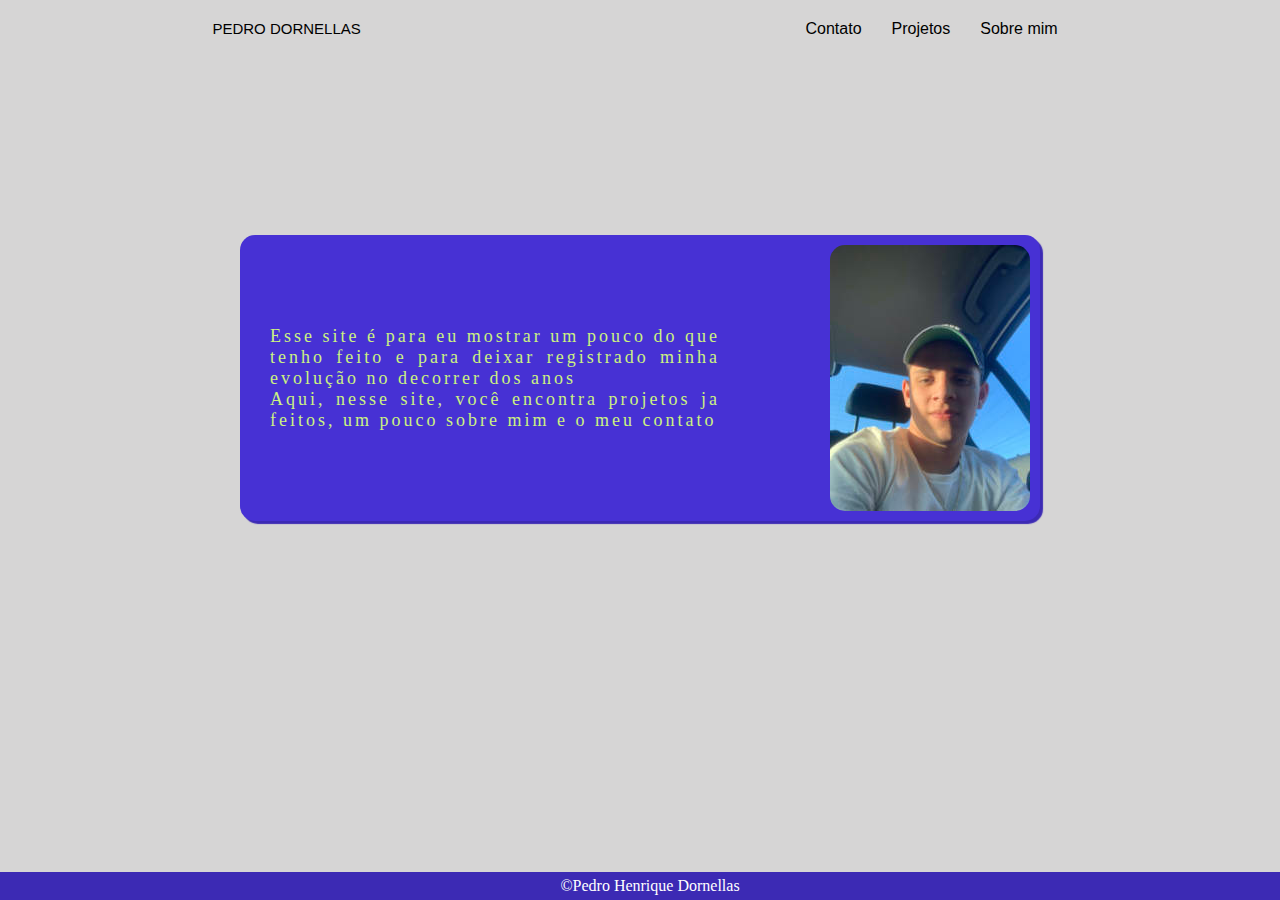
<file: meu site PHD/index.html>
<!DOCTYPE html>
<html lang="pt-Br">

<head>
    <meta charset="UTF-8">
    <meta name="viewport" content="width=device-width, initial-scale=1.0">
    <title>Portfólio de Pedro Dornellas</title>
    <link rel="stylesheet" href="css/style.css">

</head>

<body>

    <header>
        <nav>
            <div class="logo"> PEDRO DORNELLAS</div> <!--Logo-->
            <div class="link"> <!--link-->
                <ul class="nav-itens">
                    <li><a href="pg02contato.html">Contato</a></li>
                    <li><a href="pg03projetos.html">Projetos</a></li>
                    <li><a href="pg04sobremim.html">Sobre mim</a></li>
                </ul>
            </div> <!--link-->
        </nav>
    </header> <!--FIM cabeçalho-->

    <div class="container2">
        <div class="foto-disc">
            <div class="teste">
                <!-- deixa elementos um do lado do outro (tipo o inline) -->
                <p>Esse site é para eu mostrar um pouco do que tenho feito e para deixar registrado minha evolução no
                    decorrer
                    dos anos <br>
                    Aqui, nesse site, você encontra projetos ja feitos, um pouco sobre mim e o meu contato </p>
                <img src="img/image_phd_site.JPG" alt="Foto de pedro Dornellas ">
            </div>
        </div>
    </div>

    <footer class="rodape">
        <div class="container">
            <div class="div-rodape">
                <p style="color: white;">&copy;Pedro Henrique Dornellas </p>
            </div>
        </div>
    </footer>
</body>

</html>
</file>
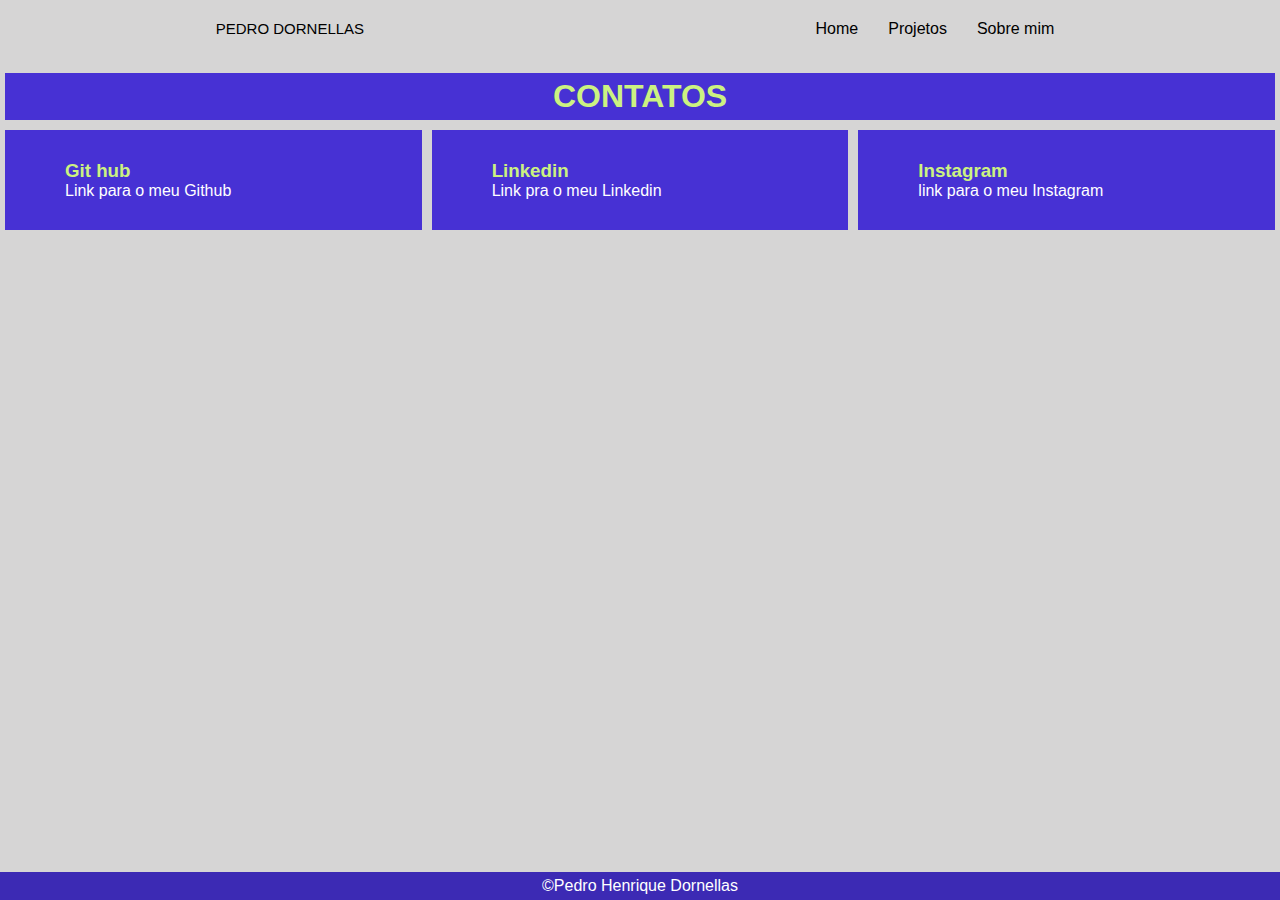
<file: meu site PHD/pg02contato.html>
<!DOCTYPE html>
<html lang="pt-Br">

<head>
    <meta charset="UTF-8">
    <meta name="viewport" content="width=device-width, initial-scale=1.0">
    <title>Contatos Pedro Dornellas </title>
    <link rel="stylesheet" href="css/style002.css">
</head>

<body>
    <header> <!--cabeçalho-->
        <nav>
            <div class="logo"> PEDRO DORNELLAS</div> <!--Logo-->
            <div class="link"> <!--link-->
                <ul class="nav-itens">
                    <li><a href="index.html">Home</a></li>
                    <li><a href="pg03projetos.html">Projetos</a></li>
                    <li><a href="pg04sobremim.html">Sobre mim</a></li>
                </ul>
            </div> <!--link-->
        </nav>
    </header> <!--FIM cabeçalho-->


    <div>
        <h1 class="contato">CONTATOS</h1>
    </div>
    <a href=""></a>
    <section>
        <article>
            <h3 class="titulos">Instagram</h3>
            <p class="link">link para o meu <a href="https://www.instagram.com/pedrodornellas_">Instagram</a></p>
        </article>

        <article>
            <h3 class="titulos">Linkedin</h3>
            <p class="link">Link pra o meu <a href="#">Linkedin</a></p>
        </article>

        <article>
            <h3 class="titulos">Git hub</h3>
            <p class="link">Link para o meu <a href="https://github.com/PhDornellas">Github</a></p>
        </article>
    </section>

    <footer class="rodape">
        <div class="container">
            <div class="div-rodape">
                <p style="color: white;">&copy;Pedro Henrique Dornellas </p>
            </div>
        </div>
    </footer>
</body>

</html>
</file>
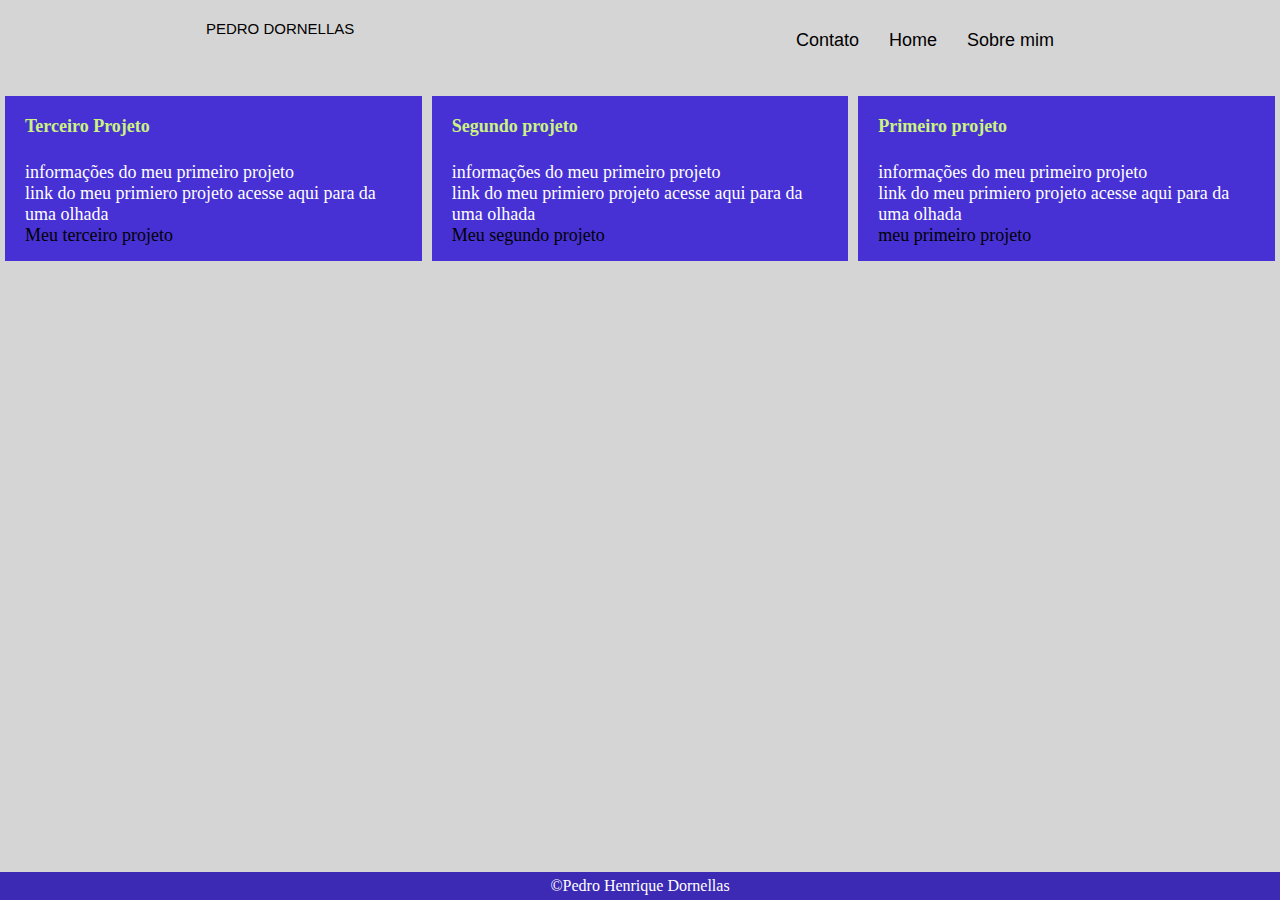
<file: meu site PHD/pg03projetos.html>
<!DOCTYPE html>
<html lang="pt-Br">

<head>
    <meta charset="UTF-8">
    <meta name="viewport" content="width=device-width, initial-scale=1.0">
    <title>Projetos Pedro Dornellas</title>
    <link rel="stylesheet" href="css/style003.css">
</head>

<body>
    <header>
        <nav>
            <div class="logo"> PEDRO DORNELLAS</div> <!--Logo-->
            <div class="link"> <!--link-->
                <ul class="nav-itens">
                    <li><a href="pg02contato.html">Contato</a></li>
                    <li><a href="index.html">Home</a></li>
                    <li><a href="pg04sobremim.html">Sobre mim</a></li>
                </ul>
            </div> <!--link-->
        </nav>
    </header> <!--FIM cabeçalho-->

    <section>
        <article>
            <h1>Primeiro projeto</h1>
            <p class="link">informações do meu primeiro projeto <br>link do meu primiero projeto acesse aqui para da uma olhada <br>
                <a href="#">meu primeiro projeto</a></p>
        </article>

        <article>
            <h1>Segundo projeto</h1>
            <p class="link">informações do meu primeiro projeto <br>link do meu primiero projeto acesse aqui para da uma olhada <br>
                <a href="#">Meu segundo projeto</a></p>
        </article>

        <article>
            <h1>Terceiro Projeto</h1>
            <p class="link">informações do meu primeiro projeto <br>link do meu primiero projeto acesse aqui para da uma olhada <br>
                <a href="#">Meu terceiro projeto</a></p>
        </article>
    </section>
    
    <footer class="rodape">
        <div class="container">
            <div class="div-rodape">
                <p>&copy;Pedro Henrique Dornellas </p>
            </div>
        </div>
    </footer>
</body>

</html>
</file>
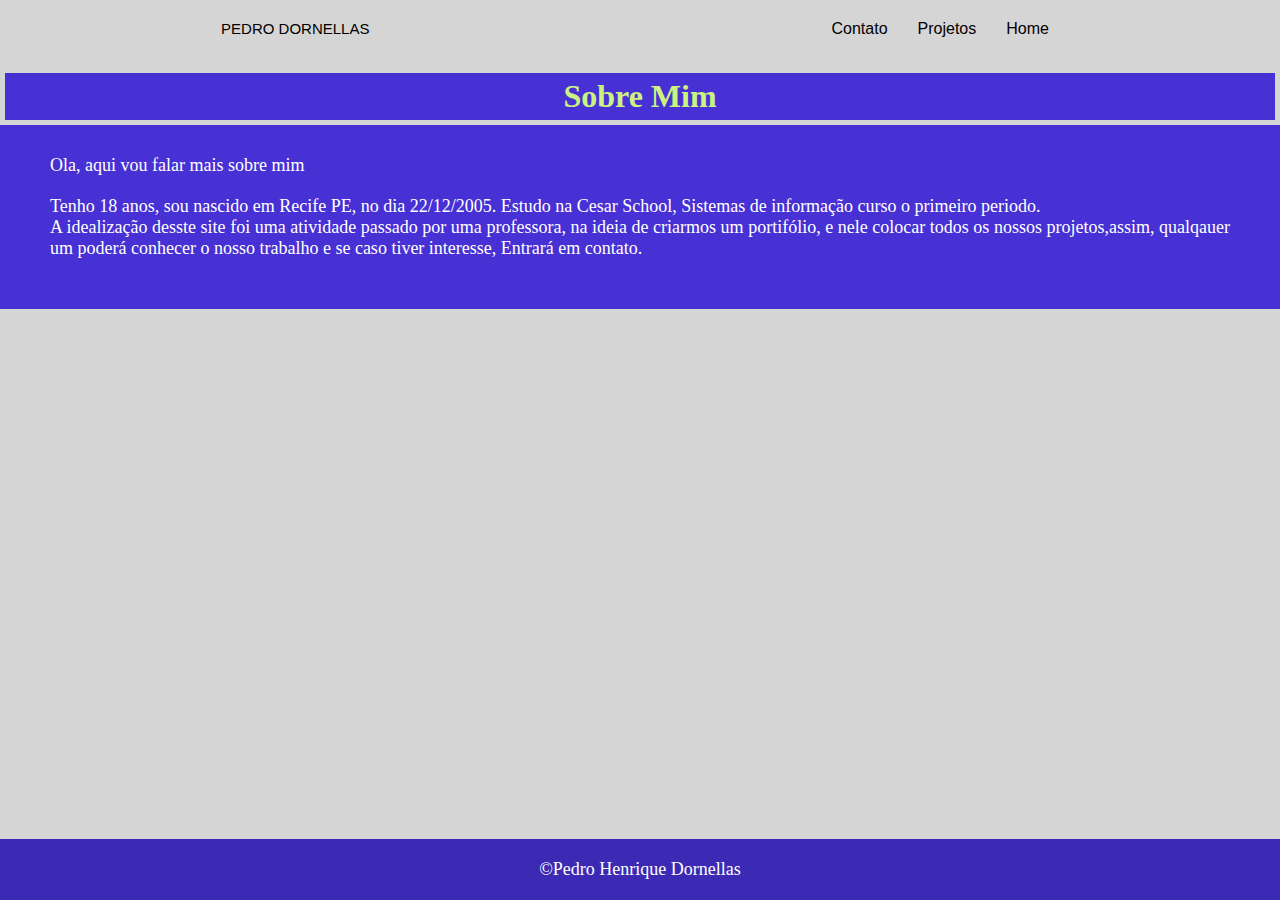
<file: meu site PHD/pg04sobremim.html>
<!DOCTYPE html>
<html lang="pt-Br">

<head>
    <meta charset="UTF-8">
    <meta name="viewport" content="width=device-width, initial-scale=1.0">
    <title>Sobre mim Pedro Dornellas</title>
    <link rel="stylesheet" href="css/style004.css">
</head>

<body>
    <header>
        <nav>
            <div class="logo"> PEDRO DORNELLAS</div> <!--Logo-->
            <div class="link"> <!--link-->
                <ul class="nav-itens">
                    <li><a href="pg02contato.html">Contato</a></li>
                    <li><a href="pg03projetos.html">Projetos</a></li>
                    <li><a href="index.html">Home</a></li>
                </ul>
            </div> <!--link-->
        </nav>
    </header> <!--FIM cabeçalho-->

    <div>
        <h1 class="sobremim ">Sobre Mim</h1>
    </div>

    <section>
        <article>
            <p>Ola, aqui vou falar mais sobre mim</p>
            <p>Tenho 18 anos, sou nascido em Recife PE, no dia 22/12/2005. Estudo na Cesar School, Sistemas de informação
            curso o primeiro periodo.<br>
            A idealização desste site foi uma atividade passado por uma professora, na ideia de criarmos um portifólio,
            e nele colocar todos os nossos projetos,assim, qualqauer um poderá conhecer o nosso trabalho e se caso
            tiver interesse, Entrará em contato. </p>
            <p></p>
        </article>
    </section>
     
    <footer class="rodape">
        <div class="container">
            <div class=>
                <p >&copy;Pedro Henrique Dornellas </p>
            </div>
        </div>
    </footer>

</body>

</html>
</file>
<file: meu site PHD/css/style.css>
* {
    padding: 0;
    margin: 0;
    box-sizing: border-box;
}

header {
    /*padding-bottom: 30px;*/
}

body {
    background-color: rgb(214, 213, 213);
}

nav {
    display: flex;
    justify-content: space-around;
    font-family: sans-serif;
    margin-top: 20px;
    color: black;
    position: relative;

}

.logo {
    font-weight: 400;
    font-size: 15px;
}

.nav-itens {
    list-style: none;
    display: flex;

}

.nav-itens li a {
    padding-left: 20px;
    padding-right: 10px;
    text-decoration: none;
    color: black;
    cursor: pointer;
    position: relative;
}

nav li a:hover {
    transition: linear .3s;
    color: #9ab664;
}

/* FIM cabeçalho*/


.foto-disc {
    margin-top: 50px;
    background-color: #4731d4;
    margin: auto;
    padding: 10px;
    width: 800px;
    border-radius: 15px;
    box-shadow: 3px 3px 1px #3c2ab4;
    font-size: large;
}

.container2 {
    height: 680px;
    display: flex;
}

.teste {
    display: flex;
    align-items: center;
    justify-content: space-between;
    letter-spacing: 3px;
}

img {

    border-radius: 15px;
    width: auto;
}

p {
    text-align: justify;
    width: 450px;
    color: #ccf281;
    margin-left: 20px;
}

.rodape {
    color: white;
    background-color: #3c2ab4;
    bottom: 0px;
    width: 100%;
    position: fixed;
    padding: 5px;
}

.div-rodape {
    width: 600px;
    display: flex;
    justify-content: center;
    align-self: center;
}

.div-rodape p {
    text-align: center;
}

.container {
    display: flex;
    justify-content: center;
}
</file>
<file: meu site PHD/css/style002.css>
* {
  padding: 0;
  margin: 0;
  box-sizing: border-box;
}
header{
  padding-bottom: 30px;
}

body {
  background-color: rgb(214, 213, 213);
}

nav {
  display: flex;
  justify-content: space-around;
  font-family: sans-serif;
  margin-top: 20px;
  color: black;

}

.logo {
  font-weight: 400;
  font-size: 15px;
}

.nav-itens {
  list-style: none;
  display: flex;
}

.nav-itens li a {
  padding-left: 20px;
  padding-right: 10px;
  text-decoration: none;
  color: black;
  cursor: pointer;
}

nav li a:hover{
  color:#9ab664;
  transition: linear .3s;
}



/* FIM Cabeçalho*/

body {
    font-family: Arial, Helvetica, sans-serif;
    
  }

  .contato{
    background-color: #4731d4;/*#4731d4*/
    color: #ccf281; /*#ccf281*/
    text-align: center;
    padding: 5px;
    margin: 5px;
  }

  article {
    background-color: #4731d4;
    padding: 30px 60px;
    margin: 5px;
    flex: 200px;
    
  }
  section{
    display: flex;
    flex-direction:row-reverse; 
    
  }

  .titulos{
    text-align: left;
    color:  #ccf281;
  }

  .link{
    color: white;
  }

  .link>a{
    text-decoration: none;
    cursor: pointer;
    color: white;
  }

  .rodape {
    color: black;
    background-color: #3c2ab4;
    bottom: 0px;
    width: 100%;
    position: fixed;
    padding: 5px;
}

.div-rodape {
    width: 600px;
    display: flex;
    justify-content: center;
    align-self: center;
}

.div-rodape p {
    text-align: center;
}

.container {
    display: flex;
    justify-content: center;
}
</file>
<file: meu site PHD/css/style003.css>
* {
    padding: 0;
    margin: 0;
    box-sizing: border-box;
}
header{
    padding-bottom: 30px;
}

body {
    background-color: rgb(214, 213, 213);
}

nav {
    display: flex;
    justify-content: space-around;
    font-family: sans-serif;
    margin-top: 20px;
    color: black;

}

.logo {
    font-weight: 400;
    font-size: 15px;
}

.nav-itens {
    list-style: none;
    display: flex;
}

.nav-itens>li>a {
    padding-left: 20px;
    padding-right: 10px;
    text-decoration: none;
    color: black;
    cursor: pointer;
}
nav li a:hover{
    color:#9ab664;
    transition: linear .3s;
  }


/* FIM cabeçalho*/

section{
    display: flex;
    flex-direction: row-reverse;
}

article{
    background-color: #4731d4;
    padding:5px 10px;
    margin: 5px;
    flex: 200px;
}

h1{
    color: #ccf281;
    padding: 15px 10px;
    font-size: large;
}

.link{
    color: white;
    padding: 10px;
    font-size: large;
}

.link>a{
    color: black;
    text-decoration: none;
    cursor: pointer;
    font-size: large;
    
}
.rodape {
    color: white;
    background-color: #3c2ab4;
    bottom: 0px;
    width: 100%;
    position: fixed;
    padding: 5px;
}

.div-rodape {
    width: 600px;
    display: flex;
    justify-content: center;
    align-self: center;
}

.div-rodape p {
    text-align: center;
}

.container {
    display: flex;
    justify-content: center;
}
</file>
<file: meu site PHD/css/style004.css>
* {
    padding: 0;
    margin: 0;
    box-sizing: border-box;
}
header{
    padding-bottom: 30px;
}

body {
    background-color: rgb(214, 213, 213);
}

nav {
    display: flex;
    justify-content: space-around;
    font-family: sans-serif;
    margin-top: 20px;
    color: black;

}

.logo {
    font-weight: 400;
    font-size: 15px;
}

.nav-itens {
    list-style: none;
    display: flex;
}

.nav-itens>li>a {
    padding-left: 20px;
    padding-right: 10px;
    text-decoration: none;
    color: black;
    cursor: pointer;
}
nav li a:hover{
    color:#9ab664;
    transition: linear .3s;
  }


/* FIM cabeçalho*/

.sobremim{
    background-color: #4731d4;
    color: #ccf281;
    text-align: center;
    padding: 5px;
    margin: 5px;
}

section{
    background-color: #4731d4;
    flex-direction:column ;

}

article{
    color:white;
    padding: 15px 30px;
    margin: 5px;
}

p{
    padding: 5px;
    margin: 10px;
    font-size: large;
    text-align: left;
    text-align: justify;
}
.rodape {
    color: white;
    background-color: #3c2ab4;
    bottom: 0px;
    width: 100%;
    position: fixed;
    padding: 5px;
}

.div-rodape {
    width: 600px;
    display: flex;
    justify-content: center;
    align-self: center;
}

.div-rodape p {
    text-align: center;
}

.container {
    display: flex;
    justify-content: center;
}
</file>
